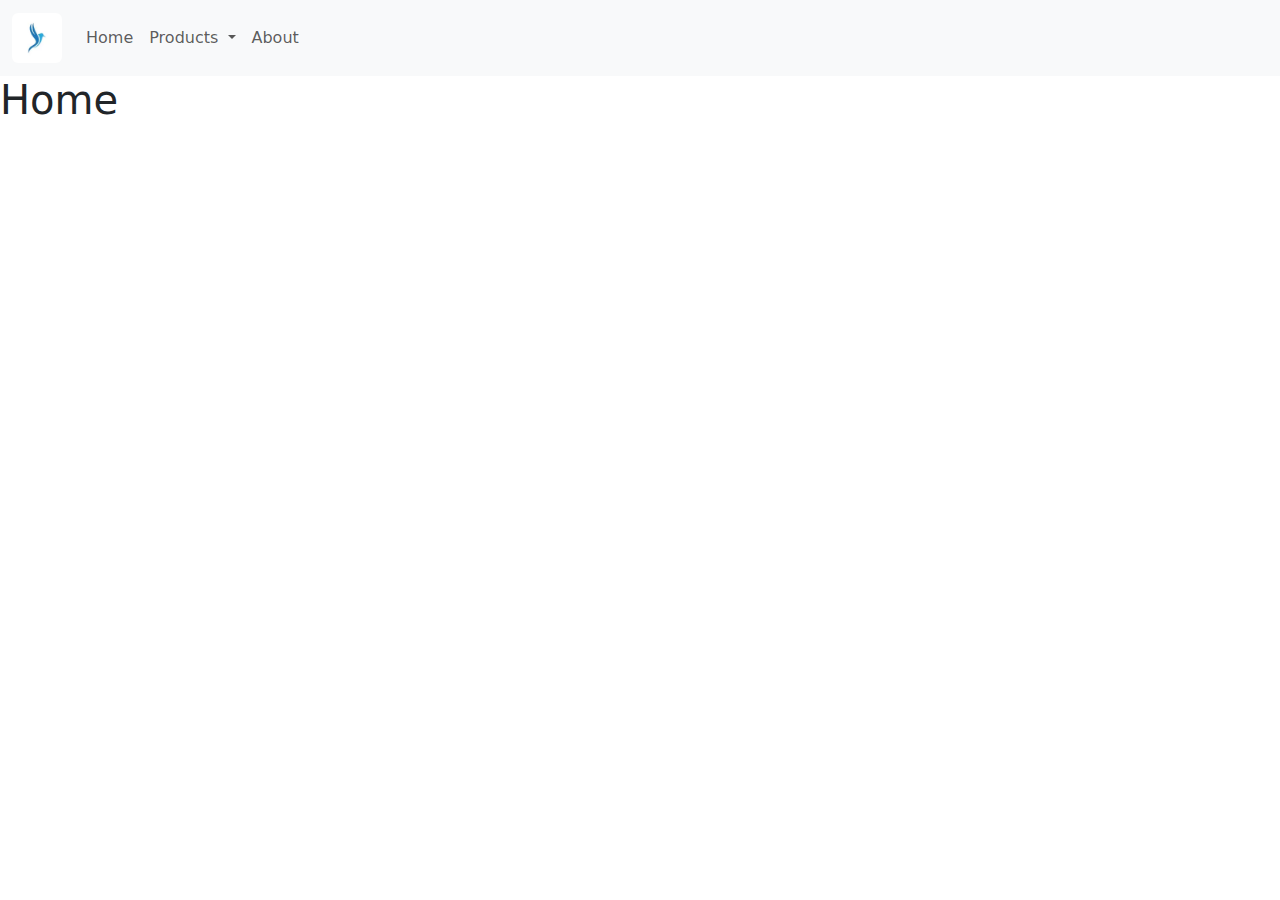
<file: index.html>
<!DOCTYPE html>
<html>
    <head>
        <title>Home - Bird Productions</title>
        <meta charset="utf-8">
        <meta name="viewport" content="width=device-width, initial-scale=1">
        <link href="/style.css" rel="stylesheet">
        <link href="https://cdn.jsdelivr.net/npm/bootstrap@5.0.0-beta3/dist/css/bootstrap.min.css" rel="stylesheet">
        <script src="https://ajax.googleapis.com/ajax/libs/jquery/3.6.0/jquery.min.js"></script>
        <script src="https://cdn.jsdelivr.net/npm/bootstrap@5.0.0-beta3/dist/js/bootstrap.bundle.min.js"></script>
        <script src="/script.js"></script>
    </head>
    <body>
        <div data-include="/navbar.html"></div>
        <h1>Home</h1>
    </body>
</html>
</file>
<file: style.css>
body {
	background-image: url("https://i.imgur.com/E2oSxQZ.png");
}
.socials-footer {
	position: absolute;
	bottom: 0;
	background-color: gray;
}
.social {
	color: skyblue;
	font-size: 30px;
}
.title {
	text-align: center;
}
</file>
